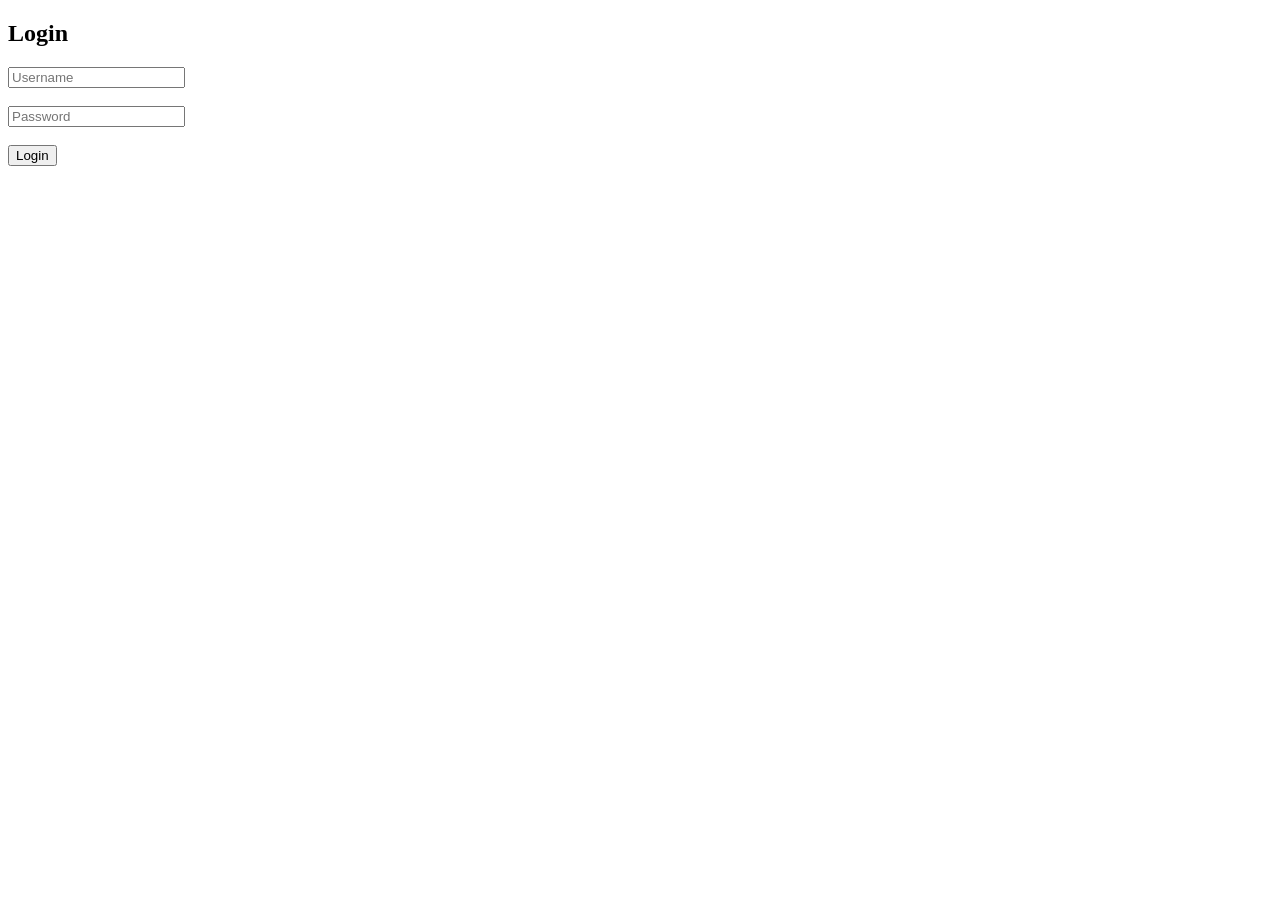
<file: login.html>
<!DOCTYPE html>
<html>
<head>
  <title>Login</title>
</head>
<body>

<h2>Login</h2>

<input type="text" id="username" placeholder="Username"><br><br>
<input type="password" id="password" placeholder="Password"><br><br>

<button onclick="login()">Login</button>

<script>
function login() {
  let username = document.getElementById("username").value;
  let password = document.getElementById("password").value;

  fetch("/expense-tracker/login", {
    method: "POST",
    headers: {
      "Content-Type": "application/x-www-form-urlencoded"
    },
    body: `username=${username}&password=${password}`
  })
  .then(res => res.text())
  .then(data => {
  if (data.trim() === "success") {
      window.location.href = "index.html";
    } else {
      alert("Invalid login");
    }
  });
}
</script>

</body>
</html>
</file>
